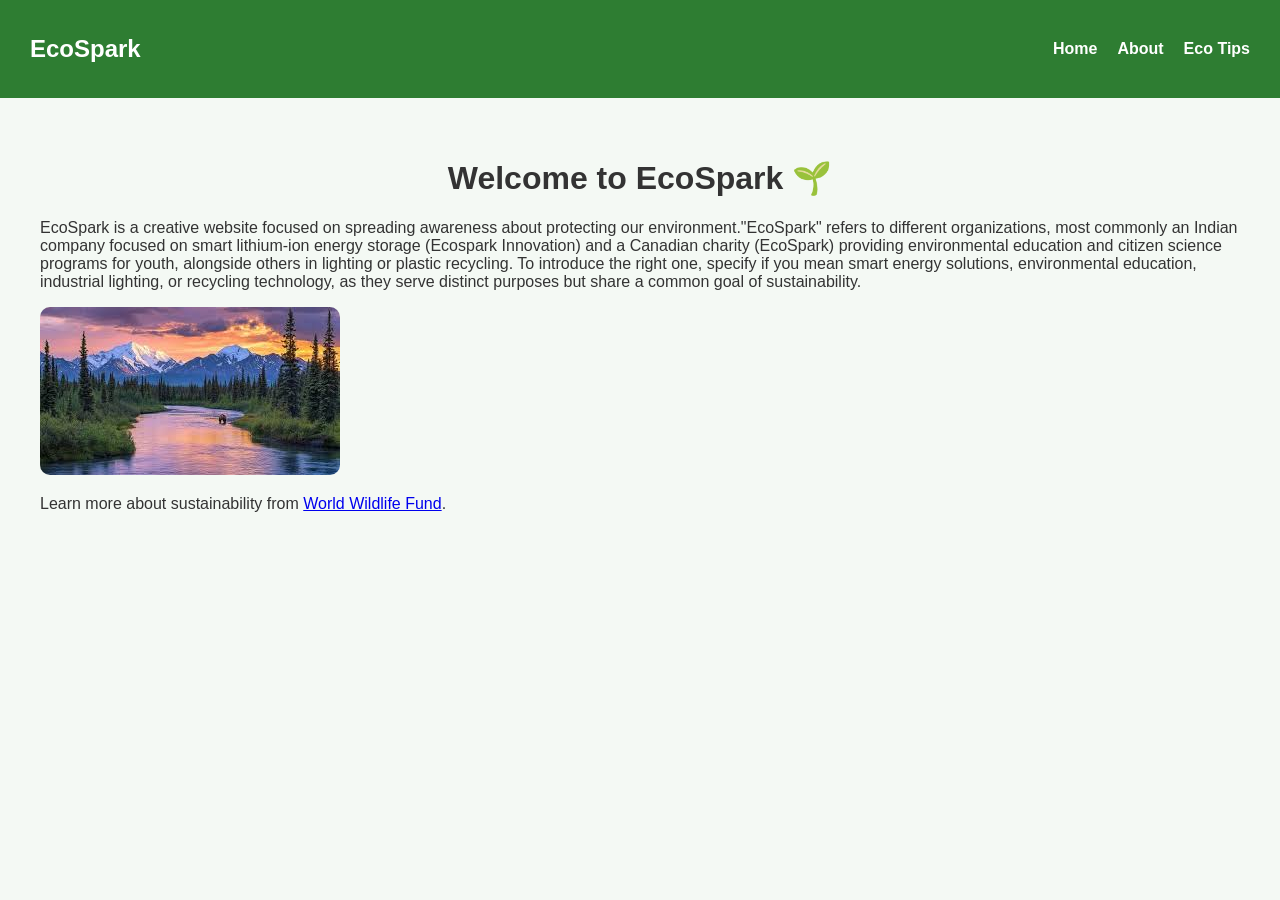
<file: index.html>
<!DOCTYPE html>
<html>
<head>
  <title>EcoSpark | Home</title>
  <link rel="stylesheet" href="style.css">
</head>
<body>

<nav class="navbar">
  <h1 class="logo">EcoSpark</h1>
  <ul>
    <li><a href="index.html">Home</a></li>
    <li><a href="about.html">About</a></li>
    <li><a href="tips.html">Eco Tips</a></li>
  </ul>
</nav>

<div class="container">
  <h1><center>Welcome to EcoSpark 🌱</center></h1>
  <p>EcoSpark is a creative website focused on spreading awareness about protecting our environment."EcoSpark" refers to different organizations, most commonly an Indian company focused on smart lithium-ion energy storage (Ecospark Innovation) and a Canadian charity (EcoSpark) providing environmental education and citizen science programs for youth, alongside others in lighting or plastic recycling. To introduce the right one, specify if you mean smart energy solutions, environmental education, industrial lighting, or recycling technology, as they serve distinct purposes but share a common goal of sustainability. </p>

  <img src="images/pic1.jfif" alt="Nature Image">

  <p>Learn more about sustainability from
    <a href="https://www.worldwildlife.org" target="_blank">World Wildlife Fund</a>.
  </p>
</div>

</body>
</html>
</file>
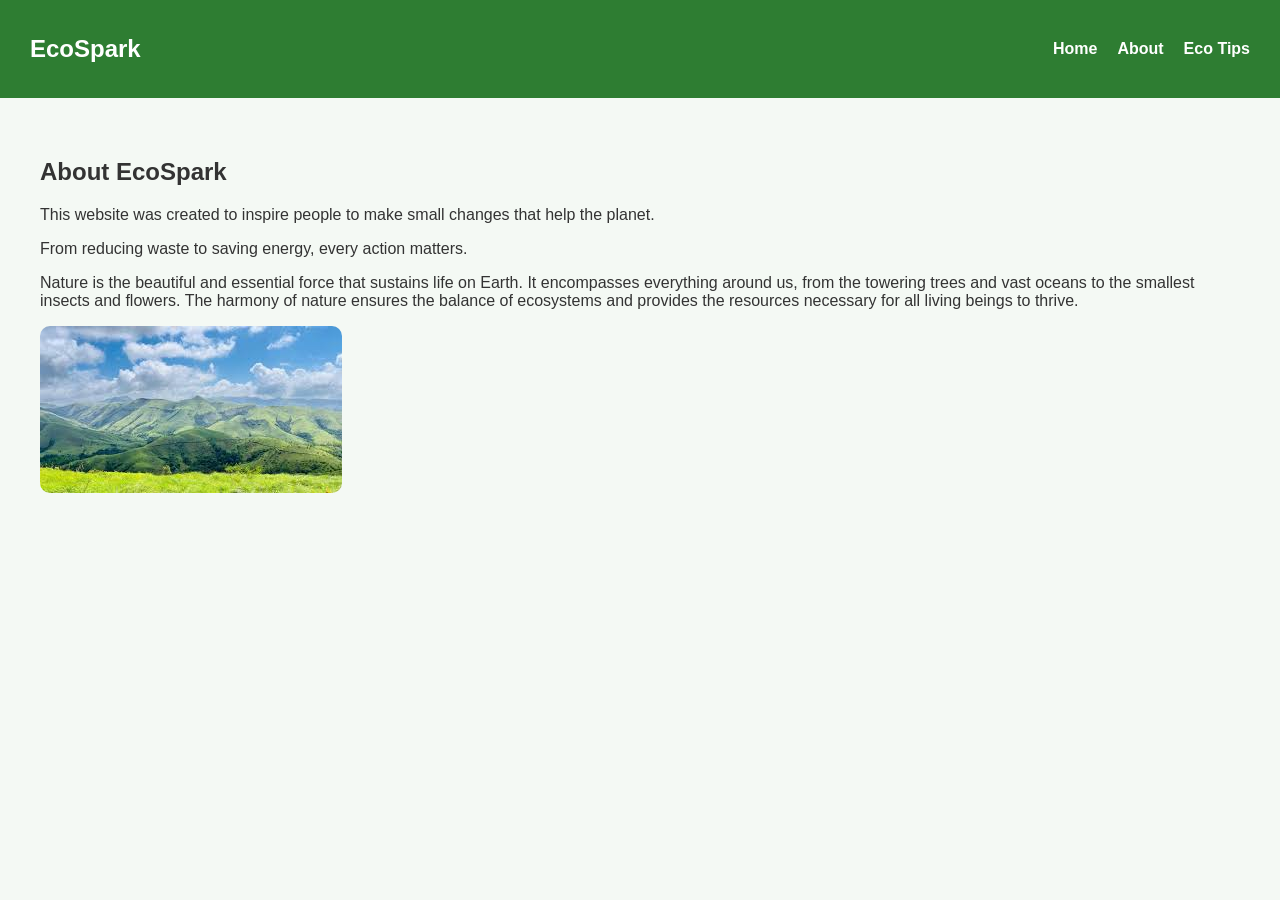
<file: about.html>
<!DOCTYPE html>
<html>
<head>
  <title>EcoSpark | About</title>
  <link rel="stylesheet" href="style.css">
</head>
<body>

<nav class="navbar">
  <h1 class="logo">EcoSpark</h1>
  <ul>
    <li><a href="index.html">Home</a></li>
    <li><a href="about.html">About</a></li>
    <li><a href="tips.html">Eco Tips</a></li>
  </ul>
</nav>

<div class="container">
  <h2>About EcoSpark</h2>
  <p>This website was created to inspire people to make small changes that help the planet.</p>
  <p>From reducing waste to saving energy, every action matters.</p>
  <p>Nature is the beautiful and essential force that sustains life on Earth. It encompasses everything around us, from the towering trees and vast oceans to the smallest insects and flowers. The harmony of nature ensures the balance of ecosystems and provides the resources necessary for all living beings to thrive.</p>
  <img src="images/pic2.jfif" alt="Nature Image">

</div>

</body>
</html>
</file>
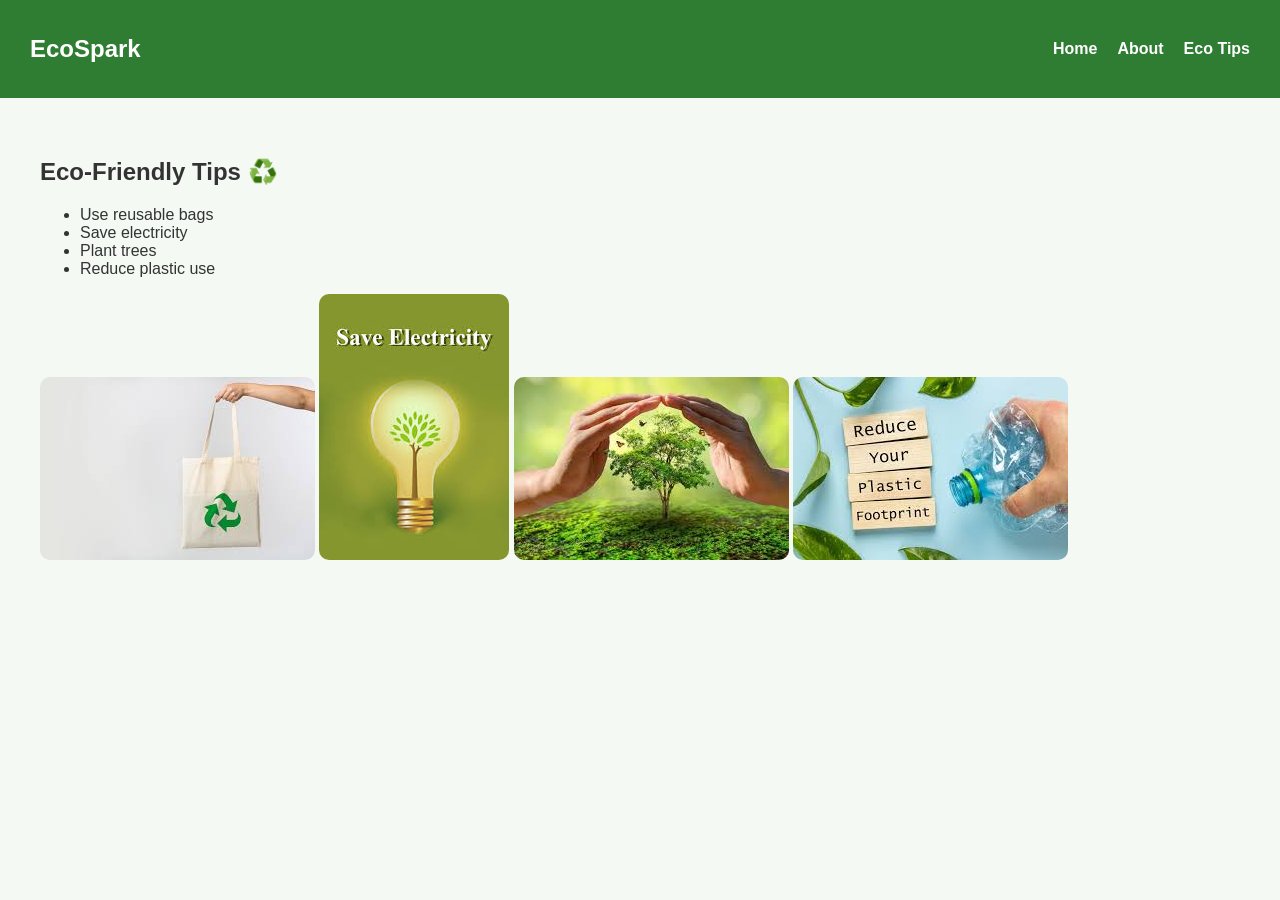
<file: tips.html>
<!DOCTYPE html>
<html>
<head>
  <title>EcoSpark | Tips</title>
  <link rel="stylesheet" href="style.css">
</head>
<body>

<nav class="navbar">
  <h1 class="logo">EcoSpark</h1>
  <ul>
    <li><a href="index.html">Home</a></li>
    <li><a href="about.html">About</a></li>
    <li><a href="tips.html">Eco Tips</a></li>
  </ul>
</nav>

<div class="container">
  <h2>Eco-Friendly Tips ♻️</h2>
  <ul>
    <li>Use reusable bags</li>
    <li>Save electricity</li>
    <li>Plant trees</li>
    <li>Reduce plastic use</li>
  </ul>
  <img src="images/pic3.jfif" alt="Nature Image">
  <img src="images/pic4.jfif" alt="Nature Image">
  <img src="images/pic5.jfif" alt="Nature Image">
  <img src="images/pic6.jfif" alt="Nature Image">
</div>

</body>
</html>
</file>
<file: style.css>
body {
  margin: 0;
  font-family: Arial, sans-serif;
  background-color: #f4f9f4;
  color: #333;
}

.navbar {
  display: flex;
  justify-content: space-between;
  align-items: center;
  background-color: #2e7d32;
  padding: 15px 30px;
}

.navbar .logo {
  color: white;
}

.navbar ul {
  list-style: none;
  display: flex;
}

.navbar ul li {
  margin-left: 20px;
}

.navbar ul li a {
  color: white;
  text-decoration: none;
  font-weight: bold;
}

.navbar ul li a:hover {
  text-decoration: underline;
}

.container {
  padding: 40px;
}

img {
  max-width: 100%;
  border-radius: 10px;
}
</file>
